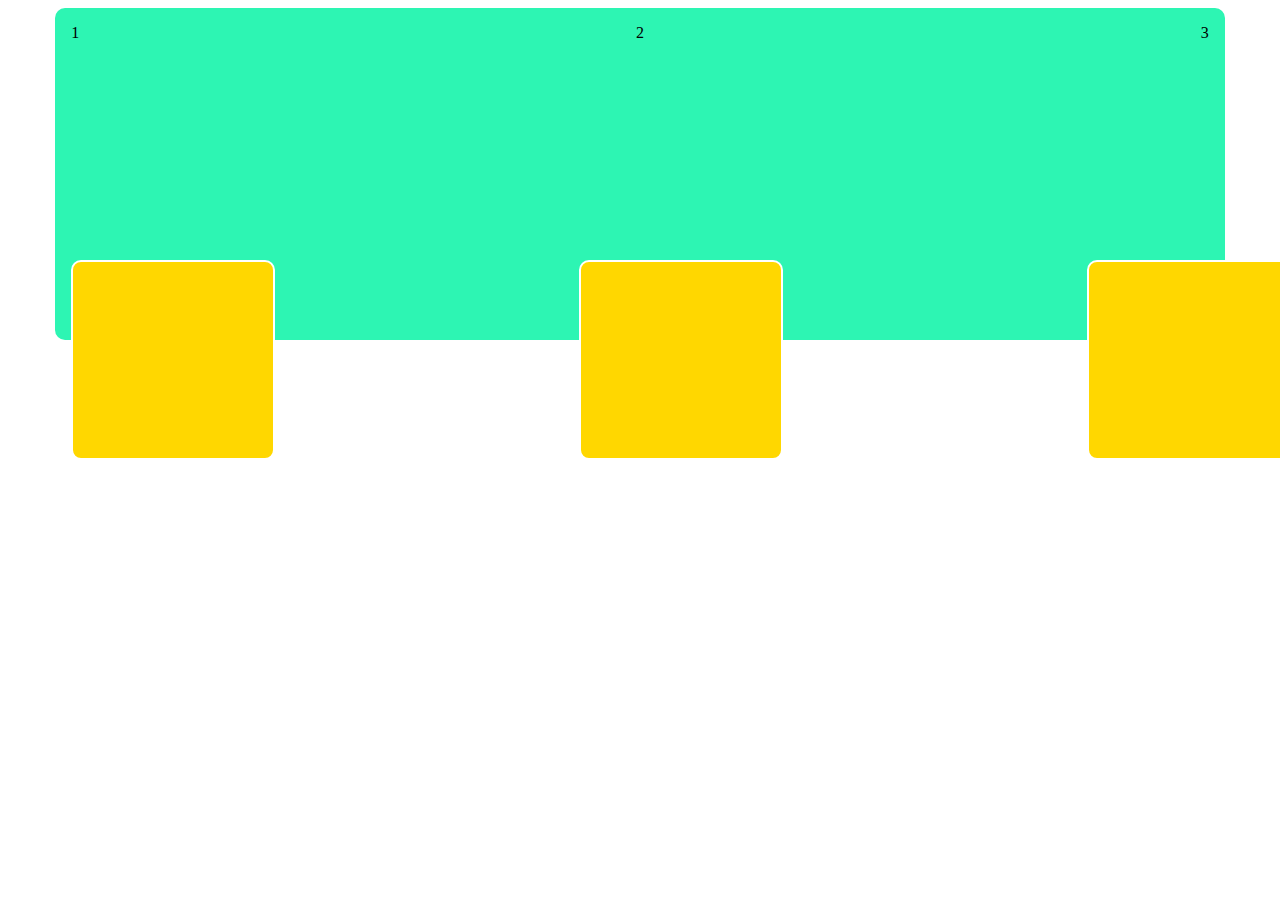
<file: p.html>
<!DOCTYPE html>
<html lang="en">
  <head>
    <meta charset="UTF-8" />
    <meta name="viewport" content="width=device-width, initial-scale=1.0" />
    <title>Document</title>
    <style>
      .main {
        width: 100%;
        max-width: 90%;
        margin: auto;
        height: 300px;
        background-color: rgb(45, 245, 179);
        display: flex;
        justify-content: space-between;
        padding: 1rem;
        border-radius: 10px;
      }
      .grid-box {
        display: grid;
        grid-template-columns: repeat(3, 300px);
        grid-template-rows: repeat(1, 200px);
        width: 100%;
        max-width: 90%;
        gap: 13rem;
        margin: auto;
        position: relative;
        top: -5rem;
      }
      .child-1 {
        background-color: gold;
        border: 2px solid white;
        border-radius: 10px;
        width: 200px;
      }
    </style>
  </head>
  <body>
    <section class="main">
      <div>1</div>
      <div>2</div>
      <div>3</div>
    </section>
    <section class="grid-box">
      <div class="child-1"></div>
      <div class="child-1"></div>
      <div class="child-1"></div>
      <div class="child-1"></div>
    </section>
  </body>
</html>
</file>
